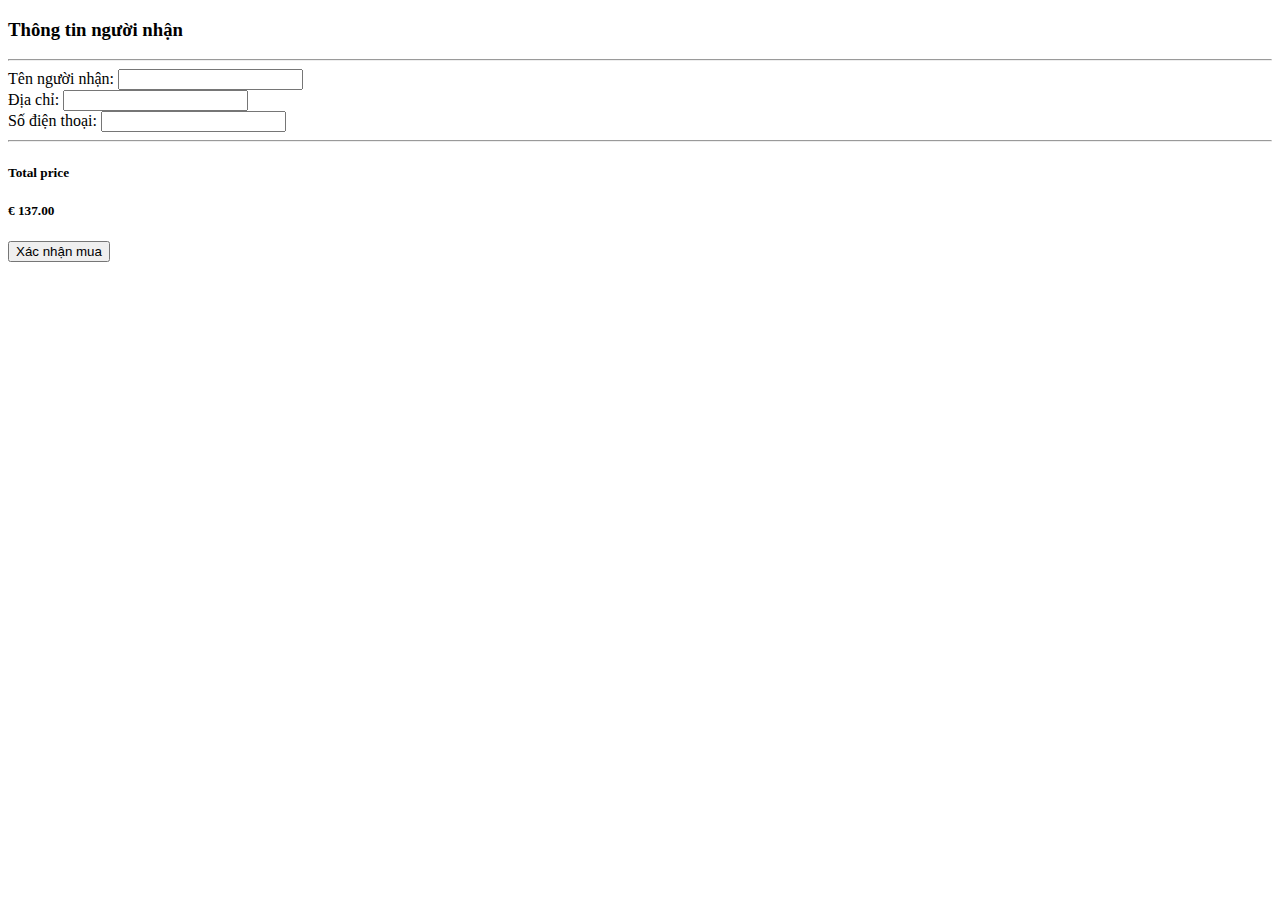
<file: src/main/webapp/WEB-INF/view/buy-product.html>
<!DOCTYPE html>
<html lang="en">
<head>
  <meta charset="UTF-8">
  <title>Title</title>
  <link href="https://cdn.jsdelivr.net/npm/bootstrap@5.2.2/dist/css/bootstrap.min.css"
        rel="stylesheet"
        integrity="sha384-Zenh87qX5JnK2Jl0vWa8Ck2rdkQ2Bzep5IDxbcnCeuOxjzrPF/et3URy9Bv1WTRi"
        crossorigin="anonymous">
  <link href="https://fonts.googleapis.com/css2?family=Inter:wght@300;400;600&display=swap"
        rel="stylesheet">
  <script src="https://code.jquery.com/jquery-3.7.1.js"
          integrity="sha256-eKhayi8LEQwp4NKxN+CfCh+3qOVUtJn3QNZ0TciWLP4="
          crossorigin="anonymous"></script>
  <link rel="stylesheet"
        href="https://cdnjs.cloudflare.com/ajax/libs/font-awesome/6.0.0/css/all.min.css"
        integrity="sha512-9usAa10IRO0HhonpyAIVpjrylPvoDwiPUiKdWk5t3PyolY1cOd4DSE0Ga+ri4AuTroPR5aQvXU9xC6qOPnzFeg=="
        crossorigin="anonymous" referrerpolicy="no-referrer"/>
</head>
<body>
<div class="col-lg-8 bg-grey">
  <div class="p-5">
    <h3 class="fw-bold mb-5 mt-2 pt-1">Thông tin người nhận</h3>
    <hr class="my-4">
    <div class="mb-3">
      <label for="exampleInputEmail1" class="form-label">Tên người nhận:</label>
      <input type="email" class="form-control full-name" id="exampleInputEmail1"
             aria-describedby="emailHelp">
    </div>
    <div class="mb-3">
      <label for="exampleInputPassword12" class="form-label">Địa chỉ:</label>
      <input type="text" class="form-control address" id="exampleInputPassword12">
    </div>
    <div class="mb-3">
      <label for="exampleInputPassword13" class="form-label">Số điện thoại:</label>
      <input type="number" class="form-control phone" id="exampleInputPassword13">
    </div>
    <hr class="my-4">

    <div class="d-flex justify-content-between mb-5">
      <h5 class="text-uppercase">Total price</h5>
      <h5>€ 137.00</h5>
    </div>

    <button type="button" class="btn btn-dark btn-block btn-lg"
            data-mdb-ripple-color="dark" onclick="handleConfirm(this.parentElement)">Xác nhận mua
    </button>

  </div>
</div>
<script>
  const handleConfirm = (html) => {
    const infoProduct = JSON.parse(localStorage.getItem("infoProduct"));
    const data = {};
    data.userId = infoProduct.userId;
    data.productName = infoProduct.productName;
    data.quantity = infoProduct.quantity;
    data.fullName = html.querySelector(".full-name").value;
    data.address = html.querySelector(".address").value;
    data.phone = html.querySelector(".phone").value;
    console.log(data);
    // POST request using fetch()
    fetch("http://localhost:8080/order", {
      method: "POST",
      headers: {
        'Content-Type': 'application/json'
      },
      // Adding body or contents to send
      body: JSON.stringify(data)

    })
    .then(response => {

          confirm("Đặt đơn thành công!");
          window.location = "http://localhost:8080/";
        }
    )

  }
</script>
</body>
</html>
</file>
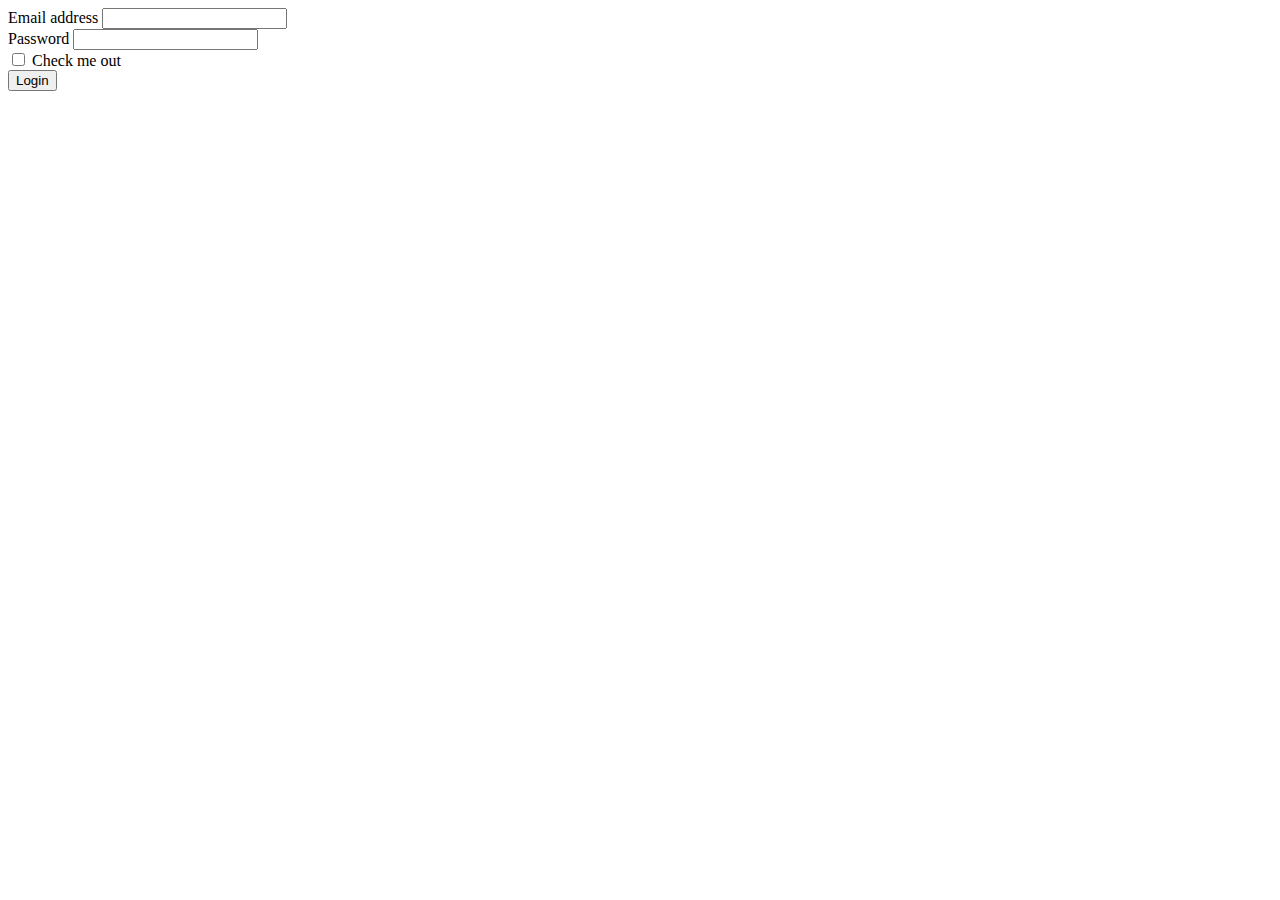
<file: src/main/webapp/WEB-INF/view/form-login.html>
<!DOCTYPE html>
<html lang="en" xmlns:th="http://www.thymeleaf.org">
<head th:insert="layout/head"></head>
<body>
<div class="container login">
    <form th:action="@{/auth/handle-login}" method="post" th:object="${form_login}">
        <div class="mb-3">
            <label class="form-label">Email address</label>
            <input type="email" class="form-control" th:field="*{username}" required>
        </div>
        <div class="mb-3">
            <label class="form-label">Password</label>
            <input type="password" class="form-control" th:field="*{password}" required aria-describedby="passHelp">
            <div class="form-text text-danger" th:if="${error_login}!=null" th:text="${error_login}"></div>
        </div>
        <div class="mb-3 form-check">
            <input type="checkbox" class="form-check-input" id="exampleCheck1">
            <label class="form-check-label" for="exampleCheck1">Check me out</label>
        </div>
        <button type="submit" class="btn btn-primary">Login</button>
    </form>
</div>
<th:block th:insert="layout/foot"></th:block>
</body>
</html>
</file>
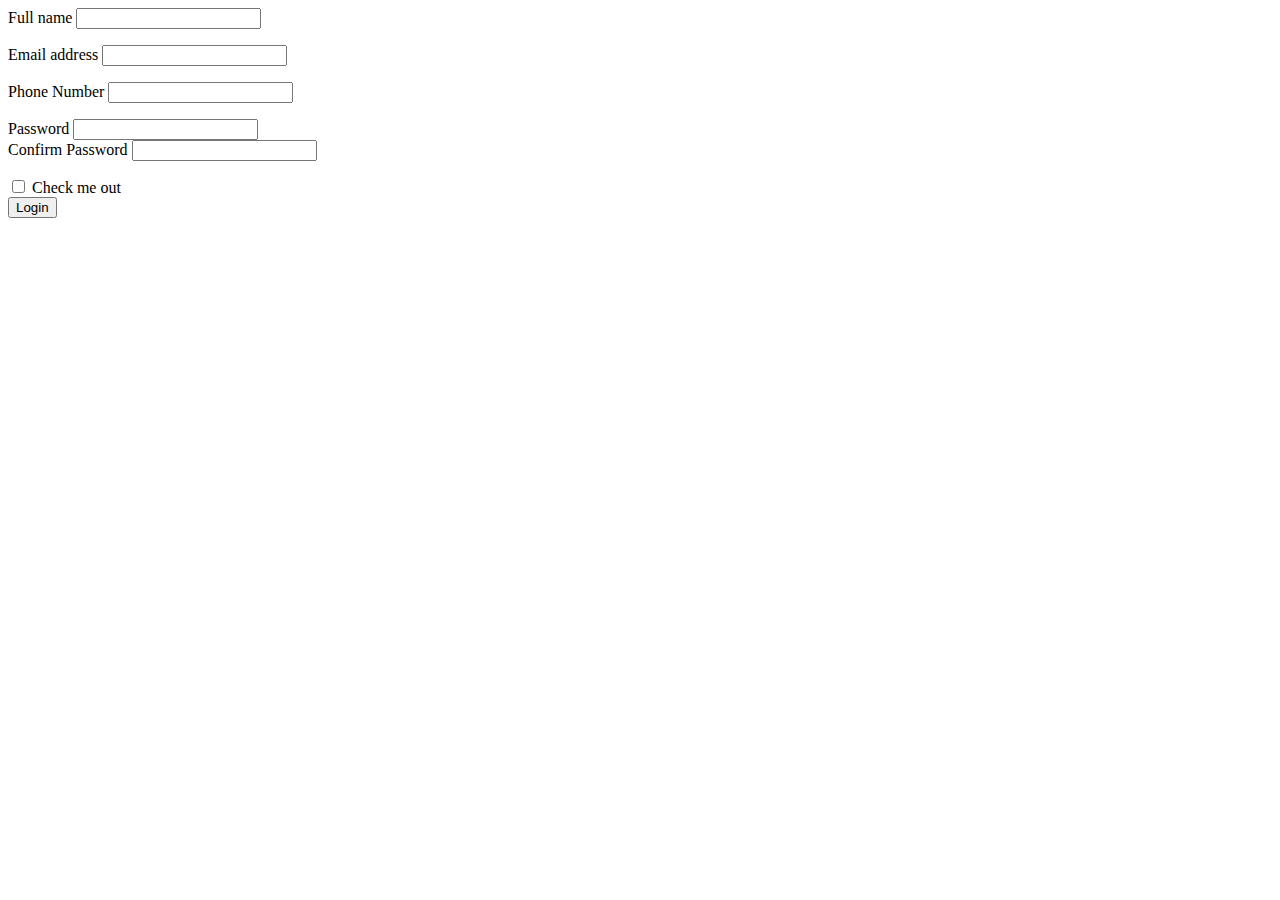
<file: src/main/webapp/WEB-INF/view/form-register.html>
<!DOCTYPE html>
<html lang="en" xmlns:th="http://www.thymeleaf.org">
<head th:insert="layout/head"></head>
<body>
<div class="container login">
    <form th:action="@{/auth/handle-register}" method="post" th:object="${form_register}">
        <div class="mb-3">
            <label class="form-label">Full name</label>
            <input type="text" class="form-control" th:field="*{fullName}" required>
            <p style="color:red" th:if="${#fields.hasErrors('fullName')}" th:errors="*{fullName}"></p>

        </div>
        <div class="mb-3">
            <label class="form-label">Email address</label>
            <input type="email" class="form-control" th:field="*{email}" required>
            <p style="color:red" th:if="${#fields.hasErrors('email')}" th:errors="*{email}"></p>
        </div><div class="mb-3">
            <label class="form-label">Phone Number</label>
            <input type="text" class="form-control" th:field="*{phone}" required>
        <p style="color:red" th:if="${#fields.hasErrors('phone')}" th:errors="*{phone}"></p>

        </div>
        <div class="mb-3">
            <label class="form-label">Password</label>
            <input type="password" class="form-control" th:field="*{password}">
<!--            <div class="form-text text-danger" th:if="${error_login}!=null" th:text="${error_login}"></div>-->
        </div><div class="mb-3">
            <label class="form-label">Confirm Password</label>
            <input type="password" class="form-control" th:field="*{rePassword}" >
        <p style="color:red" th:if="${#fields.hasErrors('rePassword')}" th:errors="*{rePassword}"></p>

<!--            <div class="form-text text-danger" th:if="${error_login}!=null" th:text="${error_login}"></div>-->
        </div>
        <div class="mb-3 form-check">
            <input type="checkbox" class="form-check-input" id="exampleCheck1">
            <label class="form-check-label" for="exampleCheck1">Check me out</label>
        </div>
        <button type="submit" class="btn btn-primary">Login</button>
    </form>
</div>
<th:block th:insert="layout/foot"></th:block>
</body>
</html>
</file>
